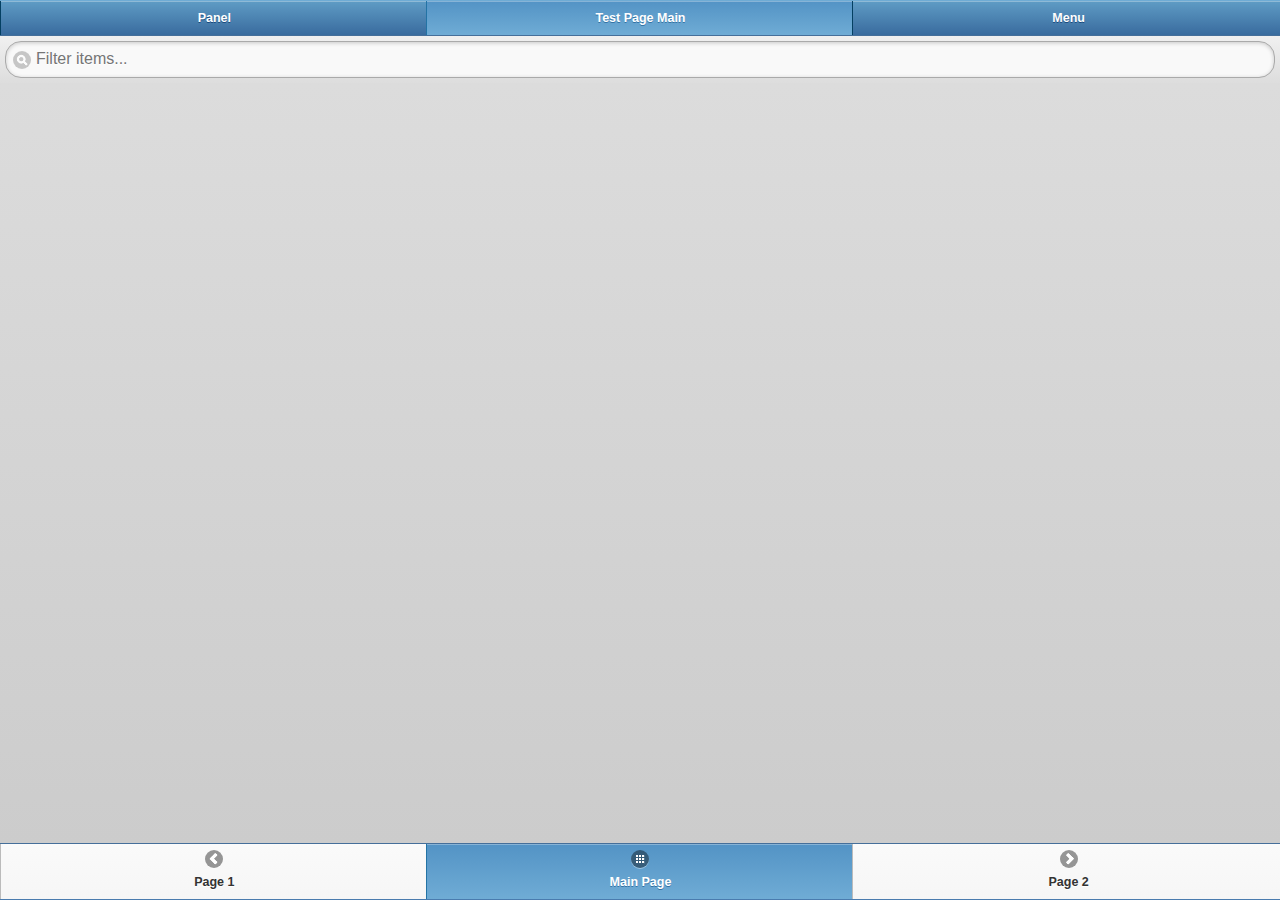
<file: index.html>
<!DOCTYPE HTML>
<html>
<head>
    <meta name="viewport" content="width=device-width, height=device-height, initial-scale=1, maximum-scale=1">

    <link rel="stylesheet" href="css/jquery.mobile-1.3.0.css" type="text/css"/>
    <link rel="stylesheet" href="css/jquery.mobile-1.3.0theme.css" type="text/css"/>
    <link rel="stylesheet" href="css/application.css" type="text/css">


    <script src="lib/jquery-1.9.1.min.js"></script>
    <script src="js/customScripting.js"></script>
    <script src="lib/jquery.mobile.custom.min.js"></script>
    <title>Test App</title>
</head>
<body>
<div data-role="page" data-theme="b" id="mainPage"><!--class="ui-responsive-panel"-->
    <div data-role="header" data-id="mainHeader" data-theme="b" data-position="fixed">
        <div data-role="navbar">
            <ul>
                <li><a href="#myPanel">Panel</a></li>
                <li><a href="#" class="ui-btn-active ui-state-persist">Test Page Main</a></li>
                <li><a href="#menuPopup" id="menuPopupLink" data-rel="popup" data-transition="slidedown" >Menu</a></li>
            </ul>
        </div>
    </div>
    <div data-role="popup" data-theme="a" id="menuPopup" data-overlay-theme="a">
        <h4>Menu</h4>
        <a class="ui-btn ui-btn-corner-all ui-btn-up-b" data-theme="b" data-transition="slidedown" data-rel="dialog" data-role="button" href="#popup" data-corners="true" data-shadow="true" data-iconshadow="true"
           data-wrappelers="span">
                      <span class="ui-btn-inner ui-btn-corner-all">
                      <span class="ui-btn-text">Email</span>
                      </span>
        </a>
        <a class="ui-btn ui-btn-corner-all ui-btn-up-b" data-theme="b" data-transition="slidedown" data-rel="dialog" data-role="button" href="#popup" data-corners="true" data-shadow="true" data-iconshadow="true"
           data-wrappelers="span">
                      <span class="ui-btn-inner ui-btn-corner-all">
                      <span class="ui-btn-text">Photos</span>
                      </span>
        </a>
        <a class="ui-btn ui-btn-corner-all ui-btn-up-b" data-theme="b" data-transition="slidedown" data-rel="dialog" data-role="button" href="#popup" data-corners="true" data-shadow="true" data-iconshadow="true"
           data-wrappelers="span">
                      <span class="ui-btn-inner ui-btn-corner-all">
                      <span class="ui-btn-text">Tweet Photo</span>
                      </span>
        </a>
        <a class="ui-btn ui-btn-corner-all ui-btn-up-a" data-theme="a" data-transition="slidedown" data-rel="dialog" data-role="button" href="#mainPage" data-corners="true" data-shadow="true" data-iconshadow="true"
           data-wrappelers="span">
                      <span class="ui-btn-inner ui-btn-corner-all">
                      <span class="ui-btn-text">Cancel</span>
                      </span>
        </a>
        <a class="ui-btn ui-btn-corner-all ui-btn-up-a" data-theme="a" id="exitBtn" onclick="exitApplicaton()" data-transition="slidedown" data-rel="dialog" data-role="button" href="" data-corners="true" data-shadow="true" data-iconshadow="true"
           data-wrappelers="span">
                                 <span class="ui-btn-inner ui-btn-corner-all">
                                 <span class="ui-btn-text">Exit</span>
                                 </span>
        </a>
    </div>
    <div id="myPanel" data-role="panel" data-position="left" data-display="push">Hi!</div>
    <div data-role="content">
        <ul id="contactInfo" data-role="listview" data-filter="true" data-autodividers="true" data-theme="d"></ul>
    </div>

    <div data-role="footer" data-theme="b" data-id="mainFooter" data-position="fixed">
        <div data-role="navbar">
            <ul>
                <li><a href="html/page1.html" id="page1Link" data-icon="arrow-l" data-theme="d">Page 1</a></li>
                <li><a href="index.html" id="mainPageLink" data-icon="grid" data-theme="d" class="ui-btn-active ui-state-persist">Main Page</a></li>
                <li><a href="html/page2.html" id="page2Link" data-icon="arrow-r" data-theme="d">Page 2</a></li>
            </ul>
        </div>
    </div>
</div>
<div data-role="dialog" data-theme="d" id="popup" data-overlay-theme="e">
    <div data-role="header" data-theme="e">
        <h1>Dialog</h1>
    </div>
    <div data-role="content" data-title="Pop Up Window" >
        <p>I am poping up!</p>
        <a href="#mainPage" data-transition="slideup">Back to main</a>
        <a class="ui-btn ui-btn-corner-all ui-btn-up-c" href="#" data-rel="back">
            <span class="ui-btn-inner ui-btn-corner-all">
                    <span class="ui-btn-text">Back</span>
            </span>
        </a>
    </div>
</div>
<div class="ui-loader ui-corner-all ui-body-a ui-loader-default">
    <span class="ui-icon ui-icon-loading"></span>
    <h1>Loading...</h1>
</div>

<script src="js/application.js"></script>
<script src="lib/cordova-2.5.0.js"></script>
<script src="lib/fastclick.js"></script>
<script src="lib/pageslider.js"></script>

</body>
</html>
</file>
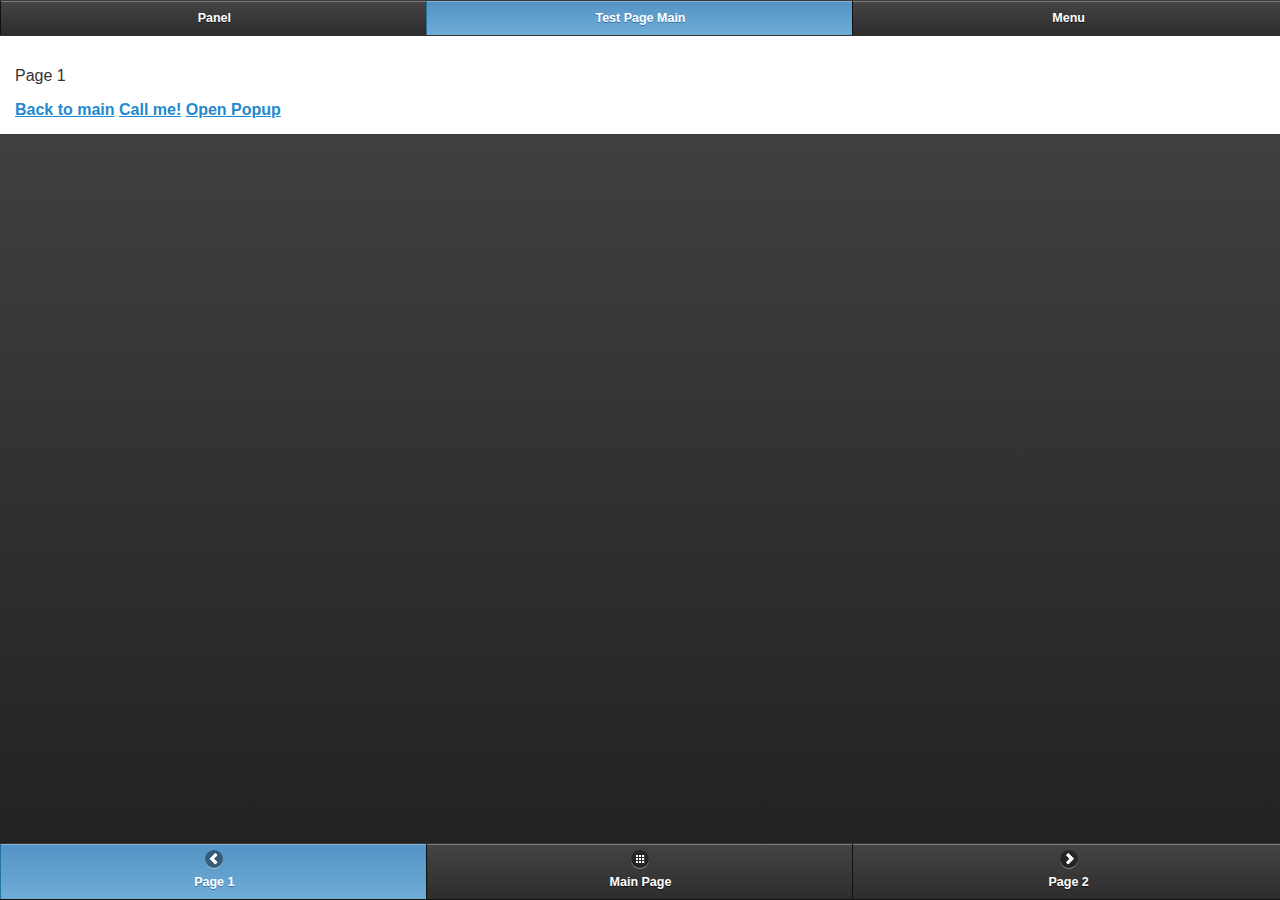
<file: html/page1.html>
<!DOCTYPE HTML>
<html>
<head>
    <link rel="stylesheet" href="../css/jquery.mobile-1.3.0.css" type="text/css"/>
    <link rel="stylesheet" href="../css/jquery.mobile-1.3.0theme.css" type="text/css" />
    <link rel="stylesheet" href="../css/application.css" type="text/css">

    <script src="../lib/cordova-2.5.0.js"></script>
    <script src="../lib/jquery-1.9.1.min.js"></script>
    <script src="../js/customScripting.js"></script>
    <script src="../lib/jquery.mobile.custom.min.js"></script>
    <title>Page 1</title>
</head>
<body>
<div data-role="page" data-theme="a">
    <div data-role="header" data-id="mainHeader" data-position="fixed">
        <div data-role="navbar">
            <ul>
                <li><a href="#myPanel">Panel</a></li>
                <li><a href="#" class="ui-btn-active ui-state-persist">Test Page Main</a></li>
                <li><a href="#menuPopup" id="menuPopupLink" data-rel="popup" data-transition="slidedown" >Menu</a></li>
            </ul>
        </div>
    </div>
    <div data-role="popup" data-theme="a" id="menuPopup" data-overlay-theme="a">
        <h4>Menu</h4>
        <a class="ui-btn ui-btn-corner-all ui-btn-up-b" data-theme="b" data-transition="slidedown" data-rel="dialog" data-role="button" href="#popup" data-corners="true" data-shadow="true" data-iconshadow="true"
           data-wrappelers="span">
                      <span class="ui-btn-inner ui-btn-corner-all">
                      <span class="ui-btn-text">Email</span>
                      </span>
        </a>
        <a class="ui-btn ui-btn-corner-all ui-btn-up-b" data-theme="b" data-transition="slidedown" data-rel="dialog" data-role="button" href="#popup" data-corners="true" data-shadow="true" data-iconshadow="true"
           data-wrappelers="span">
                      <span class="ui-btn-inner ui-btn-corner-all">
                      <span class="ui-btn-text">Photos</span>
                      </span>
        </a>
        <a class="ui-btn ui-btn-corner-all ui-btn-up-b" data-theme="b" data-transition="slidedown" data-rel="dialog" data-role="button" href="#popup" data-corners="true" data-shadow="true" data-iconshadow="true"
           data-wrappelers="span">
                      <span class="ui-btn-inner ui-btn-corner-all">
                      <span class="ui-btn-text">Tweet Photo</span>
                      </span>
        </a>
        <a class="ui-btn ui-btn-corner-all ui-btn-up-a" data-theme="a" data-transition="slidedown" data-rel="dialog" data-role="button" href="#mainPage" data-corners="true" data-shadow="true" data-iconshadow="true"
           data-wrappelers="span">
                      <span class="ui-btn-inner ui-btn-corner-all">
                      <span class="ui-btn-text">Cancel</span>
                      </span>
        </a>
        <a class="ui-btn ui-btn-corner-all ui-btn-up-a" data-theme="a" id="exitBtn" onclick="exitApplicaton()" data-transition="slidedown" data-rel="dialog" data-role="button" href="" data-corners="true" data-shadow="true" data-iconshadow="true"
           data-wrappelers="span">
                                 <span class="ui-btn-inner ui-btn-corner-all">
                                 <span class="ui-btn-text">Exit</span>
                                 </span>
        </a>
    </div>
    <div id="myPanel" data-role="panel" data-position="left" data-display="push">Hi!</div>
    <div data-role="content" data-title="Page 1" data-theme="d" id="page1">
        <p>Page 1</p>
        <a href="../index.html">Back to main</a>
        <a href="tel:6945194718">Call me!</a>
        <a href="#popupBasic" data-rel="popup">Open Popup</a>

        <div data-role="popup" id="popupBasic">
            <p>This is a completely basic popup, no options set.<p>
        </div>
    </div>
    <div data-role="footer" data-id="mainFooter" data-position="fixed">
        <div data-role="navbar">
            <ul>
                <li><a href="../html/page1.html" id="page1Link" data-icon="arrow-l"  class="ui-btn-active ui-state-persist">Page 1</a></li>
                <li><a href="../index.html" id="mainPageLink" data-icon="grid" >Main Page</a></li>
                <li><a href="../html/page2.html" id="page2Link" data-icon="arrow-r">Page 2</a></li>
            </ul>
        </div>
    </div>
</div>
<script src="../js/application.js"></script>
<script src="../lib/cordova-2.5.0.js"></script>
<script src="../lib/fastclick.js"></script>
<script src="../lib/pageslider.js"></script>

</body>
</html>
</file>
<file: css/application.css>
#page1{
    background-color:#bc8f8f;
}
#page2{
    background-color: #ffebcd;
}
.ui-page { -webkit-backface-visibility: hidden; }

.ui-dialog.my-dialog .ui-dialog-contain { margin-top: 0 }
.sliderContainer{
    float:left;
    width:100%;
    height:5%;
}
#page3Link,
#popupLink{
    float: left;
}
#contactInfo{
    float: left;
}
</file>
